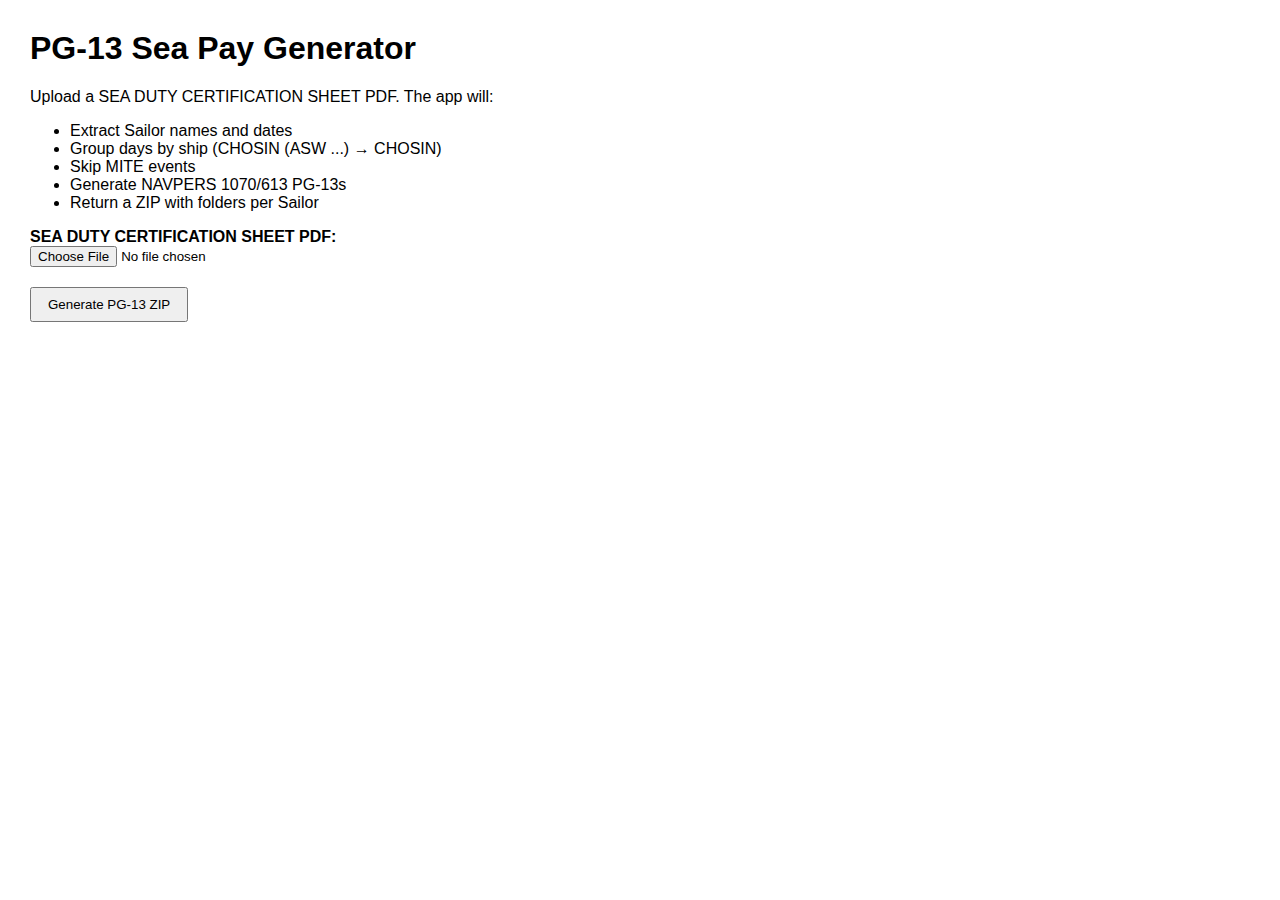
<file: app/templates_web/index.html>
<!doctype html>
<html>
<head>
  <title>PG-13 Sea Pay Generator</title>
  <style>
    body { font-family: sans-serif; margin: 30px; }
    .box { margin-bottom: 20px; }
    .label { font-weight: bold; }
    button { padding: 8px 16px; }
  </style>
</head>
<body>
  <h1>PG-13 Sea Pay Generator</h1>
  <p>
    Upload a SEA DUTY CERTIFICATION SHEET PDF. The app will:
  </p>
  <ul>
    <li>Extract Sailor names and dates</li>
    <li>Group days by ship (CHOSIN (ASW ...) → CHOSIN)</li>
    <li>Skip MITE events</li>
    <li>Generate NAVPERS 1070/613 PG-13s</li>
    <li>Return a ZIP with folders per Sailor</li>
  </ul>

  <form method="POST" action="/" enctype="multipart/form-data">
    <div class="box">
      <span class="label">SEA DUTY CERTIFICATION SHEET PDF:</span><br>
      <input type="file" name="pdf_file" accept="application/pdf" required>
    </div>
    <button type="submit">Generate PG-13 ZIP</button>
  </form>

</body>
</html>
</file>
